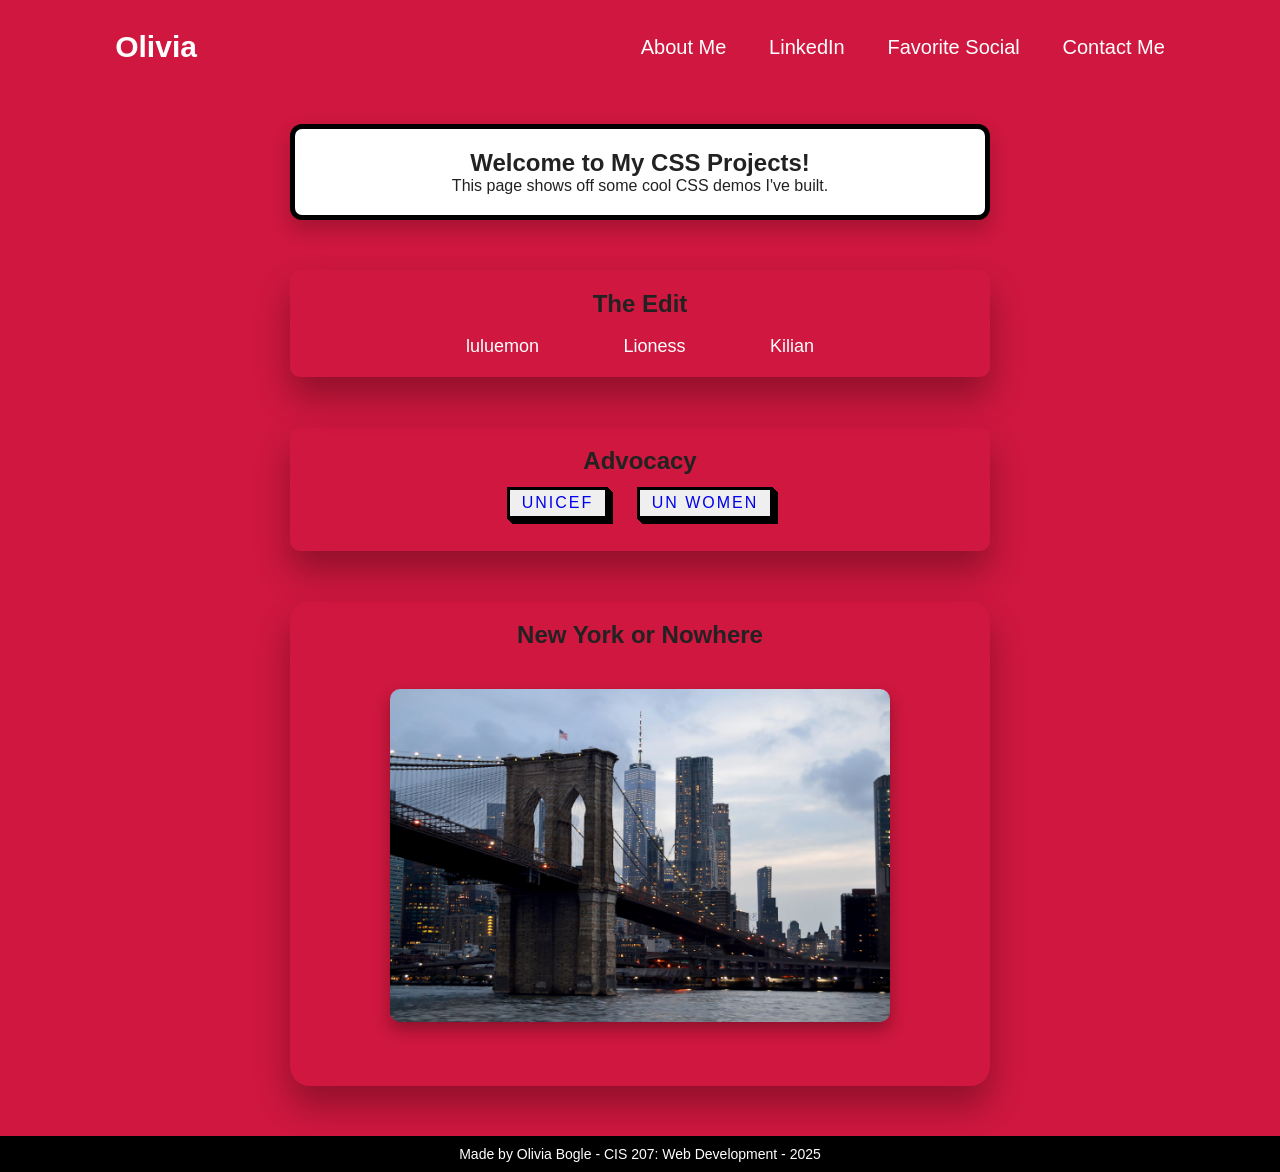
<file: cssProjects/index.html>
<!DOCTYPE html>
<html lang="en">
<head>
  <link rel="stylesheet" href="styles/body.css">
  <link rel="stylesheet" href="styles/buttons.css">
  <link rel="stylesheet" href="styles/images.css">
  <link rel="stylesheet" href="styles/section.css">
  <meta charset="UTF-8">
  <meta name="viewport" content="width=device-width, initial-scale=1.0">
  <title>CSS Projects Showcase</title>
</head>


<body>
  <header>
    <a href="#" class="logo"> Olivia</a>

    <nav class="nav1">
        <a href= "../index.html">About Me</a>
        <a href= "https://www.linkedin.com/in/oliviabogle2025">LinkedIn</a> 
        <a href= "https://www.tiktok.com/explore">Favorite Social</a>
        <a href= "../contactMe/index.html">Contact Me</a> 
        <span></span>
    </nav>
  </header>
  

<section id="intro" class="section1">
    <h2>Welcome to My CSS Projects!</h2> 
    <p>This page shows off some cool CSS demos I've built. </p>
</section>


<section class="section2">
    <h2>The Edit</h2> <br>
    <nav class="nav2">
        <a href="https://www.lululemon.com">luluemon</a>
        <a href="https://lionessfashion.com/">Lioness</a>
        <a href="https://www.bykilian.com/">Kilian</a>
    </nav>
</section>

<section class="section3">
    <h2>Advocacy</h2>
    <button class="button1">
        <a href="https://www.unicefusa.org/">UNICEF</a>
    </button>

    <button class="button2">
        <a href="https://www.unwomen.org/">UN Women</a>
    </button>
</section>

<section class="section4">
    <h2>New York or Nowhere</h2>
    <img src="imgs/sample.jpg" alt="Sample Image" class="hoverimg" style="width:500px; height:auto;" />
</section>


<footer>
    <p>Made by Olivia Bogle - CIS 207: Web Development - 2025</p>
</footer>

</body>
</file>
<file: cssProjects/styles/body.css>
*
{
    margin: 0;
    padding: 0;
    box-sizing: border-box;
    text-decoration: none;
    border: none;
    outline: none;
    font-family: 'Poppins', sans-serif;
}

html{
    font-size: 62.5%;
}

body{
    width: 100%;
    height: 100vh;
    overflow-x: hidden;
    background-color: #CF173F;
    color: #222;
}

header{
    margin-top: 20px;
    top: 0;
    left: 0;
    width: 100%;
    padding: 1rem 9%;
    background-color: transparent;
    filter: drop-shadow(10px);
    display: flex;
    justify-content: space-between;
    align-items: center;
    z-index: 100;
}

.logo{
    font-size: 3rem;
    color: #fff;
    font-weight: 650;
    cursor: pointer;
    transition: 0.5s ease;
}

.logo:hover{
    transform: scale(1.5);
}

.nav1 a{
    font-size: 2rem;
    color: white;
    margin-left: 4rem;
    font-weight: 400;
    transition: 0.3s ease;
    border-bottom: 3px solid transparent;
}

.nav1 a:hover,
.nav1 a.active{
    color: #222;
    border-bottom: 3px solid #222;

}

.nav2 a{
    font-size: 1.8rem;
    color: white;
    margin: 4rem;
    font-weight: 400;
    transition: 0.3s ease;
    border-bottom: 3px solid transparent;
}

.nav2 a:hover,
.nav2 a.active{
    color: #222;
    border-bottom: 3px solid #222;
    

}

main {
    margin-top: 8rem; 
    padding: 2rem 9%;  
}


footer{
    background-color: #000;
    color: #fff;
    text-align: center;
    font-size: 14px;
    padding: 10px 0;
}
</file>
<file: cssProjects/styles/buttons.css>
*

.button1, .button2{
  font-family: "Open Sans", sans-serif;
  font-size: 16px;
  letter-spacing: 2px;
  text-decoration: none;
  text-transform: uppercase;
  color: #000;
  cursor: pointer;
  border: 3px solid;
  padding: 0.25em 0.5em;
  box-shadow: 1px 1px 0px 0px, 2px 2px 0px 0px, 3px 3px 0px 0px, 4px 4px 0px 0px, 5px 5px 0px 0px;
  position: relative;
  user-select: none;
  -webkit-user-select: none;
  touch-action: manipulation;
  justify-content: space-around;
  margin: 12px;
}

.button1:active, .button2.active {
  box-shadow: 0px 0px 0px 0px;
  top: 5px;
  left: 5px;
}

@media (min-width: 768px) {
  .button1, .button2 {
    padding: 0.25em 0.75em;
  }
}
</file>
<file: cssProjects/styles/images.css>
*
.hoverimg {
  overflow: hidden; 
  border-radius: 10px;
  box-shadow: 0 8px 15px rgba(0,0,0,0.3);
  width: 100%;
  height: 100%;
  object-fit: cover;
  transition: all 0.4s ease;
  margin:4rem 0;

}


.hoverimg:hover {
  transform: scale(1.1);     /* zoom in */
  filter: brightness(80%);   /* darken */
  box-shadow: 0 25px 40px rgba(0,0,0,0.3);
}
</file>
<file: cssProjects/styles/section.css>
*
.section1{
    font-size: medium; 
    max-width:700px; 
    margin:5rem auto; 
    border:5px solid black; 
    padding:2rem; 
    background:#fff; 
    border-radius:12px; 
    box-shadow:0 10px 20px rgba(0,0,0,0.2); 
    font-family:'Poppins', sans-serif; 
    color:#222; 
    text-align:center;
}

.section2{
    font-size: medium; 
    max-width:700px; 
    margin:5rem auto; 
    padding:2rem; 
    font-family:'Poppins', sans-serif; 
    color:#222; 
    text-align:center;
    box-shadow: 0 20px 35px rgba(0,0,0,0.3);
    border-radius: 10px; 
}

.section3{
    font-size: medium; 
    max-width:700px; 
    margin:5rem auto; 
    padding:2rem; 
    font-family:'Poppins', sans-serif; 
    color:#222; 
    text-align:center;
    box-shadow: 0 20px 35px rgba(0,0,0,0.3);
    border-radius: 10px; 
}


.section4{
    font-size: medium; 
    max-width:700px; 
    margin:5rem auto; 
    padding:2rem; 
    font-family:'Poppins', sans-serif; 
    color:#222; 
    text-align:center;
    box-shadow: 0 20px 35px rgba(0,0,0,0.3);
    border-radius: 20px; 
}
</file>
